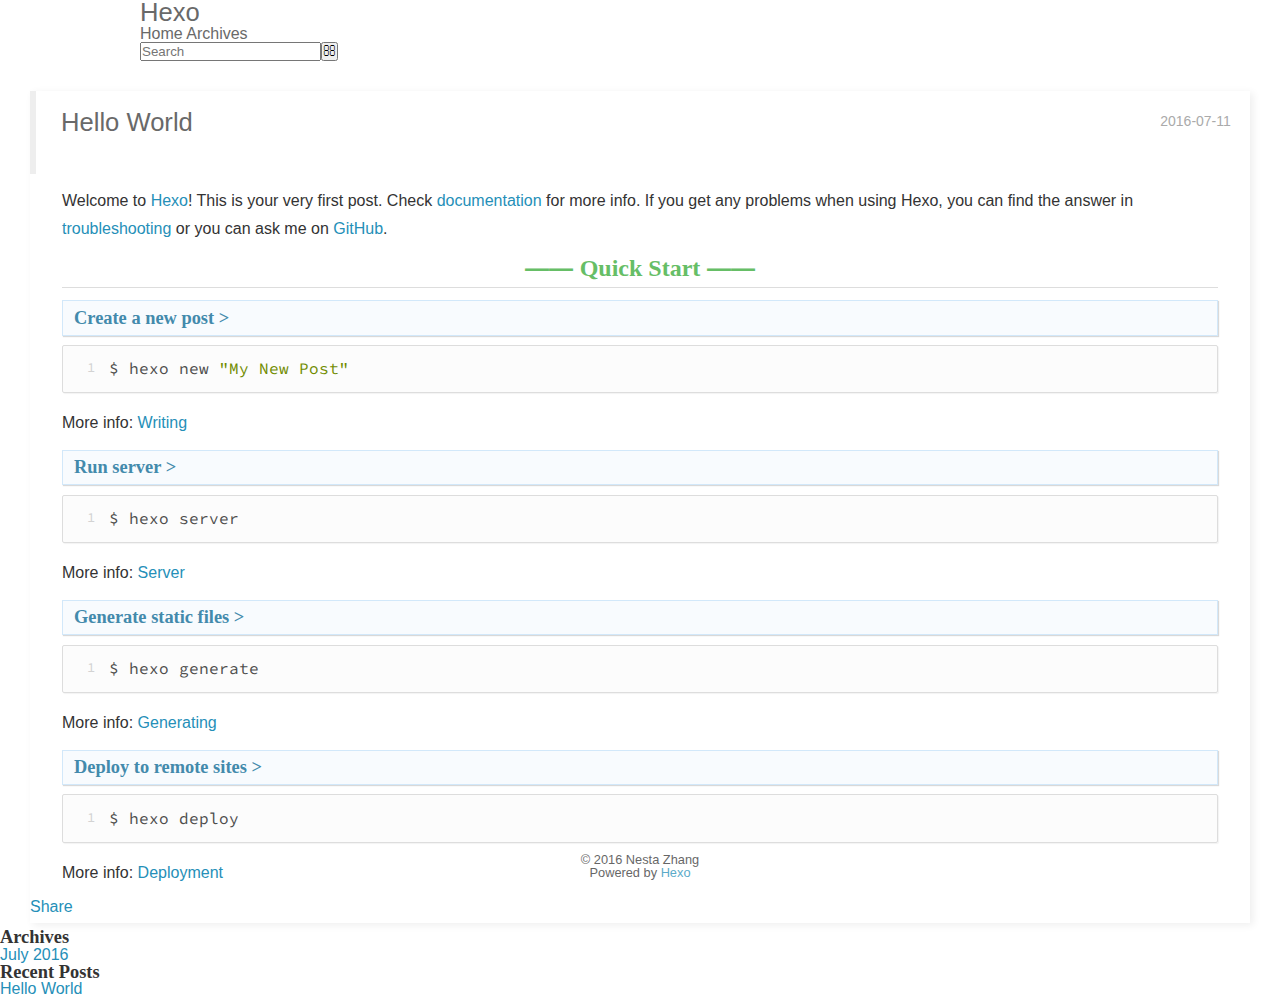
<file: 2016/07/11/hello-world/index.html>
<!DOCTYPE html>
<html>
<head>
  <meta charset="utf-8">
  
  <title>Hello World | Hexo</title>
  <meta name="viewport" content="width=device-width, initial-scale=1, maximum-scale=1">
  <meta name="description" content="Welcome to Hexo! This is your very first post. Check documentation for more info. If you get any problems when using Hexo, you can find the answer in troubleshooting or you can ask me on GitHub.
Quick">
<meta property="og:type" content="article">
<meta property="og:title" content="Hello World">
<meta property="og:url" content="http://yoursite.com/2016/07/11/hello-world/index.html">
<meta property="og:site_name" content="Hexo">
<meta property="og:description" content="Welcome to Hexo! This is your very first post. Check documentation for more info. If you get any problems when using Hexo, you can find the answer in troubleshooting or you can ask me on GitHub.
Quick">
<meta property="og:updated_time" content="2016-07-11T13:58:55.000Z">
<meta name="twitter:card" content="summary">
<meta name="twitter:title" content="Hello World">
<meta name="twitter:description" content="Welcome to Hexo! This is your very first post. Check documentation for more info. If you get any problems when using Hexo, you can find the answer in troubleshooting or you can ask me on GitHub.
Quick">
  
    <link rel="alternate" href="/atom.xml" title="Hexo" type="application/atom+xml">
  
  
    <link rel="icon" href="/favicon.png">
  
  
    <link href="//fonts.googleapis.com/css?family=Source+Code+Pro" rel="stylesheet" type="text/css">
  
  <link rel="stylesheet" href="/css/style.css">
  

</head>

<body>
  <div id="container">
    <div id="wrap">
      <header id="header">
  <div id="banner"></div>
  <div id="header-outer" class="outer">
    <div id="header-title" class="inner">
      <h1 id="logo-wrap">
        <a href="/" id="logo">Hexo</a>
      </h1>
      
    </div>
    <div id="header-inner" class="inner">
      <nav id="main-nav">
        <a id="main-nav-toggle" class="nav-icon"></a>
        
          <a class="main-nav-link" href="/">Home</a>
        
          <a class="main-nav-link" href="/archives">Archives</a>
        
      </nav>
      <nav id="sub-nav">
        
          <a id="nav-rss-link" class="nav-icon" href="/atom.xml" title="RSS Feed"></a>
        
        <a id="nav-search-btn" class="nav-icon" title="Search"></a>
      </nav>
      <div id="search-form-wrap">
        <form action="//google.com/search" method="get" accept-charset="UTF-8" class="search-form"><input type="search" name="q" results="0" class="search-form-input" placeholder="Search"><button type="submit" class="search-form-submit">&#xF002;</button><input type="hidden" name="sitesearch" value="http://yoursite.com"></form>
      </div>
    </div>
  </div>
</header>
      <div class="outer">
        <section id="main"><article id="post-hello-world" class="article article-type-post" itemscope itemprop="blogPost">
  <div class="article-meta">
    <a href="/2016/07/11/hello-world/" class="article-date">
  <time datetime="2016-07-11T14:00:26.885Z" itemprop="datePublished">2016-07-11</time>
</a>
    
  </div>
  <div class="article-inner">
    
    
      <header class="article-header">
        
  
    <h1 class="article-title" itemprop="name">
      Hello World
    </h1>
  

      </header>
    
    <div class="article-entry" itemprop="articleBody">
      
        <p>Welcome to <a href="https://hexo.io/" target="_blank" rel="external">Hexo</a>! This is your very first post. Check <a href="https://hexo.io/docs/" target="_blank" rel="external">documentation</a> for more info. If you get any problems when using Hexo, you can find the answer in <a href="https://hexo.io/docs/troubleshooting.html" target="_blank" rel="external">troubleshooting</a> or you can ask me on <a href="https://github.com/hexojs/hexo/issues" target="_blank" rel="external">GitHub</a>.</p>
<h2 id="Quick-Start"><a href="#Quick-Start" class="headerlink" title="Quick Start"></a>Quick Start</h2><h3 id="Create-a-new-post"><a href="#Create-a-new-post" class="headerlink" title="Create a new post"></a>Create a new post</h3><figure class="highlight bash"><table><tr><td class="gutter"><pre><div class="line">1</div></pre></td><td class="code"><pre><div class="line">$ hexo new <span class="string">"My New Post"</span></div></pre></td></tr></table></figure>
<p>More info: <a href="https://hexo.io/docs/writing.html" target="_blank" rel="external">Writing</a></p>
<h3 id="Run-server"><a href="#Run-server" class="headerlink" title="Run server"></a>Run server</h3><figure class="highlight bash"><table><tr><td class="gutter"><pre><div class="line">1</div></pre></td><td class="code"><pre><div class="line">$ hexo server</div></pre></td></tr></table></figure>
<p>More info: <a href="https://hexo.io/docs/server.html" target="_blank" rel="external">Server</a></p>
<h3 id="Generate-static-files"><a href="#Generate-static-files" class="headerlink" title="Generate static files"></a>Generate static files</h3><figure class="highlight bash"><table><tr><td class="gutter"><pre><div class="line">1</div></pre></td><td class="code"><pre><div class="line">$ hexo generate</div></pre></td></tr></table></figure>
<p>More info: <a href="https://hexo.io/docs/generating.html" target="_blank" rel="external">Generating</a></p>
<h3 id="Deploy-to-remote-sites"><a href="#Deploy-to-remote-sites" class="headerlink" title="Deploy to remote sites"></a>Deploy to remote sites</h3><figure class="highlight bash"><table><tr><td class="gutter"><pre><div class="line">1</div></pre></td><td class="code"><pre><div class="line">$ hexo deploy</div></pre></td></tr></table></figure>
<p>More info: <a href="https://hexo.io/docs/deployment.html" target="_blank" rel="external">Deployment</a></p>

      
    </div>
    <footer class="article-footer">
      <a data-url="http://yoursite.com/2016/07/11/hello-world/" data-id="ciqi3jcau00001nu0xmm24amf" class="article-share-link">Share</a>
      
      
    </footer>
  </div>
  
    
  
</article>

</section>
        
          <aside id="sidebar">
  
    

  
    

  
    
  
    
  <div class="widget-wrap">
    <h3 class="widget-title">Archives</h3>
    <div class="widget">
      <ul class="archive-list"><li class="archive-list-item"><a class="archive-list-link" href="/archives/2016/07/">July 2016</a></li></ul>
    </div>
  </div>


  
    
  <div class="widget-wrap">
    <h3 class="widget-title">Recent Posts</h3>
    <div class="widget">
      <ul>
        
          <li>
            <a href="/2016/07/11/hello-world/">Hello World</a>
          </li>
        
      </ul>
    </div>
  </div>

  
</aside>
        
      </div>
      <footer id="footer">
  
  <div class="outer">
    <div id="footer-info" class="inner">
      &copy; 2016 Nesta Zhang<br>
      Powered by <a href="http://hexo.io/" target="_blank">Hexo</a>
    </div>
  </div>
</footer>
    </div>
    <nav id="mobile-nav">
  
    <a href="/" class="mobile-nav-link">Home</a>
  
    <a href="/archives" class="mobile-nav-link">Archives</a>
  
</nav>
    

<script src="//ajax.googleapis.com/ajax/libs/jquery/2.0.3/jquery.min.js"></script>


  <link rel="stylesheet" href="/fancybox/jquery.fancybox.css">
  <script src="/fancybox/jquery.fancybox.pack.js"></script>


<script src="/js/script.js"></script>

  </div>
</body>
</html>
</file>
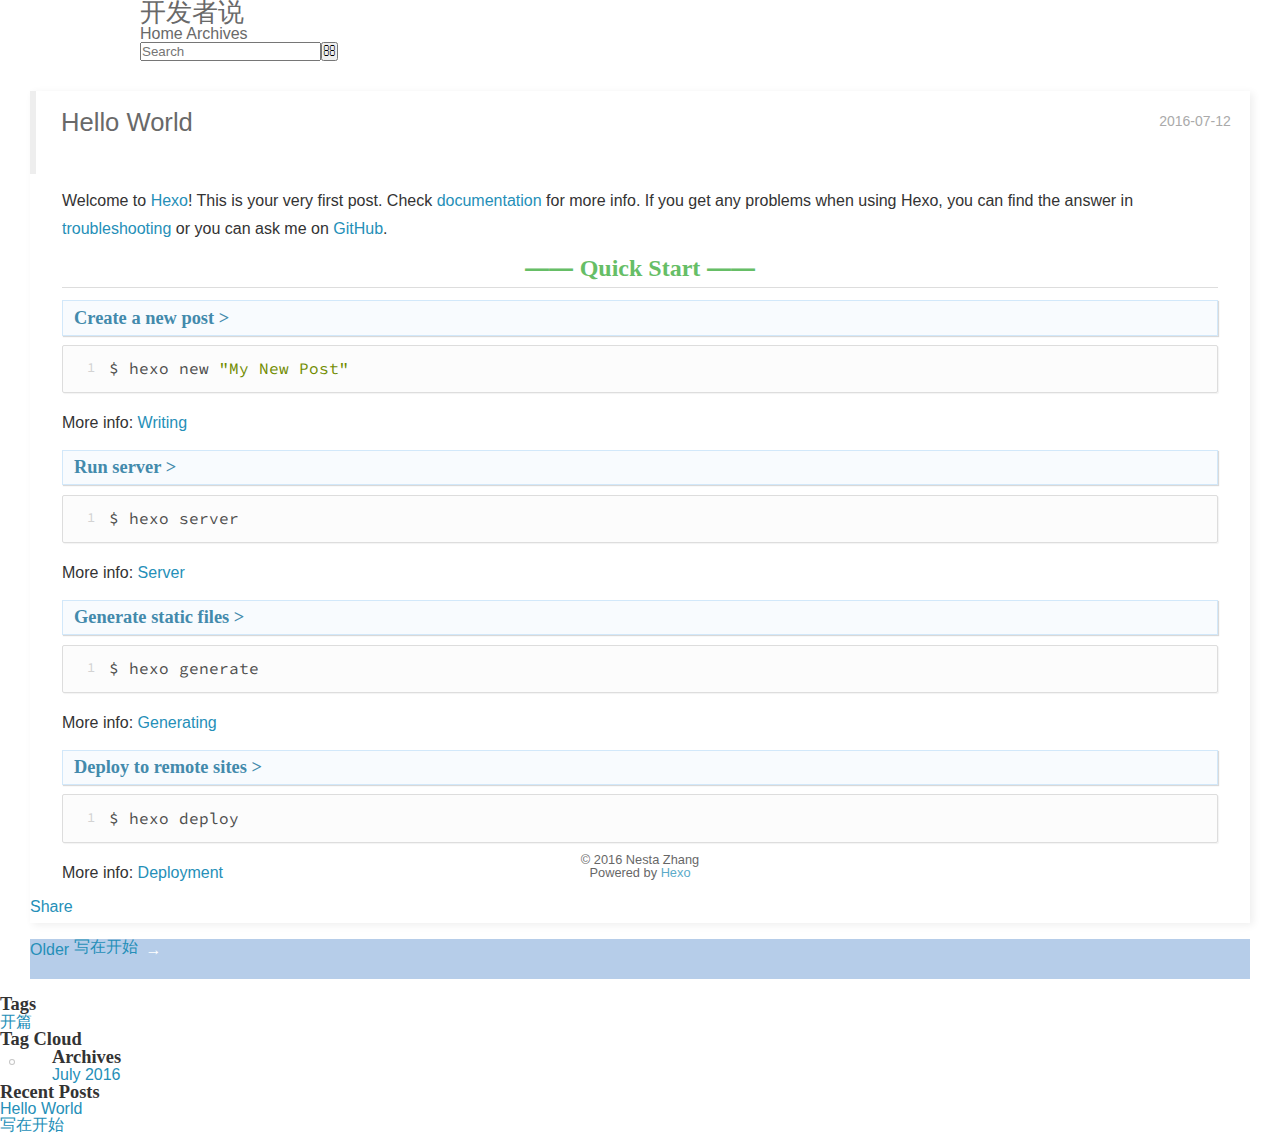
<file: 2016/07/12/hello-world/index.html>
<!DOCTYPE html>
<html>
<head>
  <meta charset="utf-8">
  
  <title>Hello World | 开发者说</title>
  <meta name="viewport" content="width=device-width, initial-scale=1, maximum-scale=1">
  <meta name="description" content="Welcome to Hexo! This is your very first post. Check documentation for more info. If you get any problems when using Hexo, you can find the answer in troubleshooting or you can ask me on GitHub.
Quick">
<meta property="og:type" content="article">
<meta property="og:title" content="Hello World">
<meta property="og:url" content="http://blog.devshuo.com/2016/07/12/hello-world/index.html">
<meta property="og:site_name" content="开发者说">
<meta property="og:description" content="Welcome to Hexo! This is your very first post. Check documentation for more info. If you get any problems when using Hexo, you can find the answer in troubleshooting or you can ask me on GitHub.
Quick">
<meta property="og:updated_time" content="2016-07-11T13:58:55.000Z">
<meta name="twitter:card" content="summary">
<meta name="twitter:title" content="Hello World">
<meta name="twitter:description" content="Welcome to Hexo! This is your very first post. Check documentation for more info. If you get any problems when using Hexo, you can find the answer in troubleshooting or you can ask me on GitHub.
Quick">
  
    <link rel="alternate" href="/atom.xml" title="开发者说" type="application/atom+xml">
  
  
    <link rel="icon" href="/favicon.png">
  
  
    <link href="//fonts.googleapis.com/css?family=Source+Code+Pro" rel="stylesheet" type="text/css">
  
  <link rel="stylesheet" href="/css/style.css">
  

</head>

<body>
  <div id="container">
    <div id="wrap">
      <header id="header">
  <div id="banner"></div>
  <div id="header-outer" class="outer">
    <div id="header-title" class="inner">
      <h1 id="logo-wrap">
        <a href="/" id="logo">开发者说</a>
      </h1>
      
    </div>
    <div id="header-inner" class="inner">
      <nav id="main-nav">
        <a id="main-nav-toggle" class="nav-icon"></a>
        
          <a class="main-nav-link" href="/">Home</a>
        
          <a class="main-nav-link" href="/archives">Archives</a>
        
      </nav>
      <nav id="sub-nav">
        
          <a id="nav-rss-link" class="nav-icon" href="/atom.xml" title="RSS Feed"></a>
        
        <a id="nav-search-btn" class="nav-icon" title="Search"></a>
      </nav>
      <div id="search-form-wrap">
        <form action="//google.com/search" method="get" accept-charset="UTF-8" class="search-form"><input type="search" name="q" results="0" class="search-form-input" placeholder="Search"><button type="submit" class="search-form-submit">&#xF002;</button><input type="hidden" name="sitesearch" value="http://blog.devshuo.com"></form>
      </div>
    </div>
  </div>
</header>
      <div class="outer">
        <section id="main"><article id="post-hello-world" class="article article-type-post" itemscope itemprop="blogPost">
  <div class="article-meta">
    <a href="/2016/07/12/hello-world/" class="article-date">
  <time datetime="2016-07-12T02:13:21.140Z" itemprop="datePublished">2016-07-12</time>
</a>
    
  </div>
  <div class="article-inner">
    
    
      <header class="article-header">
        
  
    <h1 class="article-title" itemprop="name">
      Hello World
    </h1>
  

      </header>
    
    <div class="article-entry" itemprop="articleBody">
      
        <p>Welcome to <a href="https://hexo.io/" target="_blank" rel="external">Hexo</a>! This is your very first post. Check <a href="https://hexo.io/docs/" target="_blank" rel="external">documentation</a> for more info. If you get any problems when using Hexo, you can find the answer in <a href="https://hexo.io/docs/troubleshooting.html" target="_blank" rel="external">troubleshooting</a> or you can ask me on <a href="https://github.com/hexojs/hexo/issues" target="_blank" rel="external">GitHub</a>.</p>
<h2 id="Quick-Start"><a href="#Quick-Start" class="headerlink" title="Quick Start"></a>Quick Start</h2><h3 id="Create-a-new-post"><a href="#Create-a-new-post" class="headerlink" title="Create a new post"></a>Create a new post</h3><figure class="highlight bash"><table><tr><td class="gutter"><pre><div class="line">1</div></pre></td><td class="code"><pre><div class="line">$ hexo new <span class="string">"My New Post"</span></div></pre></td></tr></table></figure>
<p>More info: <a href="https://hexo.io/docs/writing.html" target="_blank" rel="external">Writing</a></p>
<h3 id="Run-server"><a href="#Run-server" class="headerlink" title="Run server"></a>Run server</h3><figure class="highlight bash"><table><tr><td class="gutter"><pre><div class="line">1</div></pre></td><td class="code"><pre><div class="line">$ hexo server</div></pre></td></tr></table></figure>
<p>More info: <a href="https://hexo.io/docs/server.html" target="_blank" rel="external">Server</a></p>
<h3 id="Generate-static-files"><a href="#Generate-static-files" class="headerlink" title="Generate static files"></a>Generate static files</h3><figure class="highlight bash"><table><tr><td class="gutter"><pre><div class="line">1</div></pre></td><td class="code"><pre><div class="line">$ hexo generate</div></pre></td></tr></table></figure>
<p>More info: <a href="https://hexo.io/docs/generating.html" target="_blank" rel="external">Generating</a></p>
<h3 id="Deploy-to-remote-sites"><a href="#Deploy-to-remote-sites" class="headerlink" title="Deploy to remote sites"></a>Deploy to remote sites</h3><figure class="highlight bash"><table><tr><td class="gutter"><pre><div class="line">1</div></pre></td><td class="code"><pre><div class="line">$ hexo deploy</div></pre></td></tr></table></figure>
<p>More info: <a href="https://hexo.io/docs/deployment.html" target="_blank" rel="external">Deployment</a></p>

      
    </div>
    <footer class="article-footer">
      <a data-url="http://blog.devshuo.com/2016/07/12/hello-world/" data-id="ciqitpv1x00004eu03rtb4r7h" class="article-share-link">Share</a>
      
      
    </footer>
  </div>
  
    
<nav id="article-nav">
  
  
    <a href="/2016/07/12/写在开始/" id="article-nav-older" class="article-nav-link-wrap">
      <strong class="article-nav-caption">Older</strong>
      <div class="article-nav-title">写在开始</div>
    </a>
  
</nav>

  
</article>

</section>
        
          <aside id="sidebar">
  
    

  
    
  <div class="widget-wrap">
    <h3 class="widget-title">Tags</h3>
    <div class="widget">
      <ul class="tag-list"><li class="tag-list-item"><a class="tag-list-link" href="/tags/开篇/">开篇</a></li></ul>
    </div>
  </div>


  
    
  <div class="widget-wrap">
    <h3 class="widget-title">Tag Cloud</h3>
    <div class="widget tagcloud">
      <a href="/tags/开篇/" style="font-size: 10px;">开篇</a>
    </div>
  </div>

  
    
  <div class="widget-wrap">
    <h3 class="widget-title">Archives</h3>
    <div class="widget">
      <ul class="archive-list"><li class="archive-list-item"><a class="archive-list-link" href="/archives/2016/07/">July 2016</a></li></ul>
    </div>
  </div>


  
    
  <div class="widget-wrap">
    <h3 class="widget-title">Recent Posts</h3>
    <div class="widget">
      <ul>
        
          <li>
            <a href="/2016/07/12/hello-world/">Hello World</a>
          </li>
        
          <li>
            <a href="/2016/07/12/写在开始/">写在开始</a>
          </li>
        
      </ul>
    </div>
  </div>

  
</aside>
        
      </div>
      <footer id="footer">
  
  <div class="outer">
    <div id="footer-info" class="inner">
      &copy; 2016 Nesta Zhang<br>
      Powered by <a href="http://hexo.io/" target="_blank">Hexo</a>
    </div>
  </div>
</footer>
    </div>
    <nav id="mobile-nav">
  
    <a href="/" class="mobile-nav-link">Home</a>
  
    <a href="/archives" class="mobile-nav-link">Archives</a>
  
</nav>
    

<script src="//ajax.googleapis.com/ajax/libs/jquery/2.0.3/jquery.min.js"></script>


  <link rel="stylesheet" href="/fancybox/jquery.fancybox.css">
  <script src="/fancybox/jquery.fancybox.pack.js"></script>


<script src="/js/script.js"></script>

  </div>
</body>
</html>
</file>
<file: css/style.css>
body {
  width: 100%;
}
body:before,
body:after {
  content: "";
  display: table;
}
body:after {
  clear: both;
}
html,
body,
div,
span,
applet,
object,
iframe,
h1,
h2,
h3,
h4,
h5,
h6,
p,
blockquote,
pre,
a,
abbr,
acronym,
address,
big,
cite,
code,
del,
dfn,
em,
img,
ins,
kbd,
q,
s,
samp,
small,
strike,
strong,
sub,
sup,
tt,
var,
dl,
dt,
dd,
ol,
ul,
li,
fieldset,
form,
label,
legend,
table,
caption,
tbody,
tfoot,
thead,
tr,
th,
td {
  margin: 0;
  padding: 0;
  border: 0;
  outline: 0;
  font-weight: inherit;
  font-style: inherit;
  font-family: inherit;
  font-size: 100%;
  vertical-align: baseline;
}
body {
  line-height: 1;
  color: #000;
  background: #fff;
}
ol,
ul {
  list-style: none;
}
table {
  border-collapse: separate;
  border-spacing: 0;
  vertical-align: middle;
}
caption,
th,
td {
  text-align: left;
  font-weight: normal;
  vertical-align: middle;
}
a img {
  border: none;
}
ol {
  list-style: decimal;
  padding-left: 20px;
}
ul {
  list-style: none;
}
input,
button {
  margin: 0;
  padding: 0;
}
input::-moz-focus-inner,
button::-moz-focus-inner {
  border: 0;
  padding: 0;
}
html {
  font-size: 16px;
}
body {
  font-family: "Lucida Grande", Verdana, "Helvetica Neue", Arial, "Microsoft YaHei", "PingFang SC", "Hiragino Sans GB", "WenQuanYi Micro Hei", sans-serif;
  background: #fff;
  text-rendering: optimizeLegibility;
  -moz-osx-font-smoothing: grayscale;
  -moz-font-feature-settings: "liga" on;
  color: #333;
  -webkit-overflow-scrolling: touch;
}
::selection {
  background: rgba(147,181,224,0.6);
  color: #fff;
}
h2,
h3,
h4,
h5,
h6 {
  font-family: Times, Georgia, serif;
  font-weight: bold;
}
h1,
h2,
h3 {
  display: block;
}
h1 {
  font-size: 1.6rem;
  font-family: "Segoe UI", "Lucida Grande", Verdana, "Helvetica Neue", Arial, "Microsoft YaHei", "PingFang SC", "Hiragino Sans GB", "WenQuanYi Micro Hei", sans-serif;
}
h2 {
  font-size: 1.4rem;
}
h3 {
  font-size: 1.15rem;
}
h4,
h5,
h6 {
  font-size: 1rem;
}
a {
  text-decoration: none;
  outline-width: 0;
  color: #258fb8;
  outline: none;
}
.alignleft {
  float: left;
}
.alignright {
  float: right;
}
.clearfix {
  *zoom: 1;
}
.clearfix:after {
  content: "";
  display: table;
  clear: both;
}
.inner {
  width: 1000px;
  margin: 0 auto;
}
.hide {
  display: none;
}
@media screen and (max-width: 1040px) {
  .inner {
    width: 100%;
  }
}
#container {
  min-height: 100%;
}
#container #mobile-nav {
  display: none;
}
#container #mobile-nav .overlay {
  height: 110px;
  position: absolute;
  width: 100%;
  background: #4d4d4d;
}
#container #mobile-nav .overlay.fixed {
  position: fixed;
  height: 42px;
  z-index: 99;
}
#container #mobile-nav #header {
  padding: 10px 0 0 0;
}
#container #mobile-nav #header .profilepic {
  display: block;
  position: relative;
  z-index: 100;
}
#container #mobile-nav #header .header-menu {
  height: auto;
  margin: 10px;
}
#container #mobile-nav #header .header-menu ul {
  text-align: center;
  cursor: default;
}
#container #mobile-nav #header .header-menu li {
  display: inline-block;
  margin: 3px;
}
#container .left-col {
  background: rgba(255,255,255,0.85);
  width: 300px;
  position: fixed;
  opacity: 1;
  -webkit-transition: all 0.2s ease-in;
  -moz-transition: all 0.2s ease-in;
  -ms-transition: all 0.2s ease-in;
  transition: all 0.2s ease-in;
  height: 100%;
  overflow-y: auto;
}
#container .left-col .overlay {
  width: 100%;
  height: 180px;
  background-color: #000;
  position: absolute;
  opacity: 0.7;
}
#container .left-col .intrude-less {
  width: 76%;
  text-align: center;
  margin: 112px auto 0;
}
#container .left-col li:hover {
  background: none;
  font-weight: bold;
}
#container .mid-col {
  position: absolute;
  right: 0;
  min-height: 100%;
  background: rgba(255,255,255,0.8);
  left: 300px;
  width: auto;
}
@media screen and (max-width: 800px) {
  #container .left-col {
    display: none;
  }
  #container .mid-col {
    left: 0;
  }
  #container #header .header-nav {
    position: relative;
  }
  #container #header .header-menu {
    line-height: 1.3;
    min-height: 3rem;
  }
  #container .header-author.fixed {
    position: fixed;
    top: -8px;
    width: 100%;
    color: #ddd;
  }
  #container .header-author.fixed a {
    color: #fff;
  }
  #container .overlay .slider-trigger {
    position: absolute;
    z-index: 101;
    bottom: 0;
    left: 0;
    width: 42px;
    height: 42px;
  }
  #container .overlay .slider-trigger:hover {
    background: #444;
  }
  #container .overlay .slider-trigger:before {
    color: #ddd;
    content: "\f00b";
    font: 16px FontAwesome;
    width: 16px;
    height: 16px;
    margin-left: 9px;
    margin-top: 14px;
    display: block;
  }
  #container .article-header {
    border-left: none;
    padding: 0;
    border-bottom: 1px dotted #ddd;
  }
  #container .article-header h1 {
    margin-bottom: 2px;
  }
  #container #header .header-subtitle {
    padding: 0 3em;
    font-size: 1em;
  }
  #container .article-info-index.article-info {
    padding-top: 10px;
    margin: 0;
    border-top: 1px solid #ddd;
  }
  #container .article-info-post.article-info {
    margin: 0;
    padding-top: 10px;
    border: none;
  }
  #container #viewer-box .viewer-box-l {
    font-size: 14px;
  }
  #container .article {
    margin: 0.625rem 10px;
  }
  #container .article .article-entry {
    padding-left: 0;
    padding-right: 0;
  }
  #container .article .article-entry .highlight {
    padding: 0.35em 0.6em;
  }
  #container .article .article-title {
    display: block;
    margin: 0;
    font-size: 1.5rem;
    font-weight: bold;
  }
  #container .article .article-meta {
    display: none;
  }
  #container .article-inner {
    padding: 12px;
  }
  #container .archive-article-inner .article-meta {
    top: 0;
    margin-top: 0.5em;
  }
  #container .archives .archive-article {
    padding: 0;
  }
  #container .archives .archive-article-date {
    margin-right: 0;
  }
  #container .archives .article-info {
    display: none;
  }
  #container .archive-article-inner .article-meta .archive-article-date,
  #container .share {
    padding: 3px 10px;
  }
  #container .duoshuo {
    padding: 0 13px;
  }
  #container #disqus_thread {
    padding: 0 13px;
  }
  #container #mobile-nav {
    display: block;
  }
  #container #page-nav .extend {
    opacity: 1;
  }
  #container #page-nav {
    margin-top: 1em;
  }
  #container #page-nav .page-number {
    margin-bottom: 1.5em;
  }
  #container .instagram .open-ins {
    left: 2px;
    top: -30px;
    color: #aaa;
  }
  #container .info-on-right {
    float: initial;
  }
  #container .archives-wrap {
    margin: 10px 10px 0px;
    padding: 10px;
    padding-right: 0;
  }
  #container .archives-wrap .archive-year-wrap {
    position: relative;
    padding: 0 0 0 0;
  }
  #container .archives-wrap .archive-year-wrap a {
    padding: 0 0 0 0;
  }
  #container .archives-wrap h1 {
    font-size: 1.2em;
    margin-bottom: 0.3em;
  }
  #container .archives .archive-article {
    padding: 10px 0;
    margin-left: 0;
  }
  #container #footer .footer-left {
    float: initial;
    margin-bottom: 0.5em;
  }
  #container #footer .footer-right {
    float: initial;
    margin-bottom: 1em;
  }
  #container #footer .visit {
    margin: 0;
  }
  #container .article-category::before {
    display: none;
  }
  #container .article-tag::before {
    display: none;
  }
  #container .article-meta time:before {
    display: none;
  }
  #container .visit {
    margin-top: 1em;
  }
  #container #tocButton {
    z-index: 100;
    position: fixed;
    left: 0.5em;
    top: auto; /*In order to cover style in article.styl*/
    bottom: 10px;
    padding: 0.2em 0.4em;
    -webkit-border-radius: 6px;
    border-radius: 6px;
    border-style: outset;
    background: rgba(255,255,255,0.7);
    font-size: 1em;
    font-weight: bold;
    color: #808080;
  }
  #container #tocButton:hover {
    color: #88acdb;
    font-size: 1em;
  }
  #container .toc-article {
    display: none;
    z-index: 99;
    left: 0;
    top: 38%;
    bottom: 1em;
    height: auto;
    max-height: 58%;
    width: none;
    width: auto;
    min-width: 7em;
    max-width: 61.8%;
    overflow: auto;
    margin-left: 0;
    padding: 10px;
    padding-left: 0;
    -webkit-border-radius: 2.8%;
    border-radius: 2.8%;
    background: none;
    font-size: 1em;
    line-height: 1.25em;
  }
  #container .toc-article .toc-title {
    display: none;
    padding: 0.3em;
    color: #fff;
    background: #d3d3d3;
    -webkit-border-radius: 3px;
    border-radius: 3px;
  }
  #container .toc-article .toc {
    padding: 0.5em;
  }
  #container .toc-article ol {
    margin: 0;
    padding: 0.5em;
    -webkit-border-radius: 5px;
    border-radius: 5px;
    background: rgba(255,255,255,0.85);
  }
  #container .toc-article ol ol {
    padding: 0.1em 0;
    padding-left: 1.2em;
  }
  #container .toc-article a {
    color: #767676;
  }
  #container .copyright {
    width: 90%;
    padding: 0.5em 0.8em;
  }
  #container .scroll {
    right: 1.2em;
  }
  #container .scroll li {
    font-size: 1.7em;
  }
  #container .hide-labels {
    z-index: 100;
    position: fixed;
    left: 0.5em;
    top: auto;
    bottom: 10px;
    padding: 0.2em 0.4em;
    -webkit-border-radius: 6px;
    border-radius: 6px;
    border-style: outset;
    opacity: 0.9;
    background: rgba(255,255,255,0.8);
    font-weight: bold;
    color: #808080;
  }
  #container #post-nav-button {
    display: none;
  }
  #container .post-list {
    visibility: hidden;
  }
  #container .ua {
    display: none !important;
  }
  #container .copyright {
    font-size: 16px;
  }
  #container .copyright .copy-path {
    display: none;
  }
  #container .tags a {
    line-height: 45px;
  }
}
.header-author {
  text-align: center;
  margin: 13px 0;
  font-family: Times, Georgia, serif;
  font-size: 30px;
  -webkit-transition: 0.3s;
  -moz-transition: 0.3s;
  -ms-transition: 0.3s;
  transition: 0.3s;
}
#header {
  width: 100%;
}
#header a {
  color: #696969;
}
#header a:hover {
  color: #b0a0aa;
}
#header .profilepic {
  text-align: center;
  display: block;
  border: 5px solid #fff;
  -webkit-border-radius: 50%;
  border-radius: 50%;
  width: 128px;
  height: 128px;
  margin: 0 auto;
  position: relative;
  overflow: hidden;
  background: #88acdb;
  -webkit-box-orient: horizontal;
  -webkit-box-pack: center;
  -webkit-box-align: center;
  text-align: center;
}
#header .profilepic img {
  width: 100%;
  height: 100%;
  -webkit-border-radius: 50%;
  border-radius: 50%;
  -webkit-animation-duration: 0.4s;
  -moz-animation-duration: 0.4s;
  -ms-animation-duration: 0.4s;
  animation-duration: 0.4s;
  -webkit-animation-delay: 0.3s;
  -moz-animation-delay: 0.3s;
  -ms-animation-delay: 0.3s;
  animation-delay: 0.3s;
  -webkit-animation-duration: 0.4s;
  -webkit-animation-delay: 0.3s;
}
#header .profilepic:hover {
  background: #fff;
  border: 5px solid #88acdb;
  -webkit-box-shadow: 0 0 1.5em #88acdb;
  box-shadow: 0 0 1.5em #88acdb;
  -webkit-animation: profilepic 0.15s linear infinite alternate;
  -moz-animation: profilepic 0.15s linear infinite alternate;
  -ms-animation: profilepic 0.15s linear infinite alternate;
  animation: profilepic 0.15s linear infinite alternate;
  -webkit-animation: profilepic 0.15s linear infinite alternate;
}
@-moz-keyframes profilepic {
  0% {
    right: 4px;
    top: 1x;
  }
  100% {
    right: 0px;
    top: -1px;
  }
}
@-webkit-keyframes profilepic {
  0% {
    right: 4px;
    top: 1x;
  }
  100% {
    right: 0px;
    top: -1px;
  }
}
@-o-keyframes profilepic {
  0% {
    right: 4px;
    top: 1x;
  }
  100% {
    right: 0px;
    top: -1px;
  }
}
@keyframes profilepic {
  0% {
    right: 4px;
    top: 1x;
  }
  100% {
    right: 0px;
    top: -1px;
  }
}
#header .header-subtitle {
  text-align: center;
  color: #999;
  font-size: 0.875rem;
  line-height: 1.75;
  overflow: hidden;
  text-overflow: ellipsis;
  display: -webkit-box;
  -webkit-line-clamp: 2;
  -webkit-box-orient: vertical;
}
#header .header-menu {
  font-weight: 550;
  line-height: 1.75rem;
  font-family: inherit;
  cursor: pointer;
  text-transform: uppercase;
  float: none;
  min-height: 5.25rem;
  max-height: 8.75rem;
  overflow: auto;
  text-align: center;
  display: -webkit-box;
  -webkit-box-orient: horizontal;
  -webkit-box-pack: center;
  -webkit-box-align: center;
}
#header .header-menu li {
  cursor: default;
}
#header .header-menu li a {
  font-size: 0.875rem;
  min-width: 300px;
}
#header .switch-area {
  position: relative;
  width: 100%;
  overflow: hidden;
  min-height: 260px;
  font-size: 0.875rem;
}
#header .switch-area .switch-wrap {
  -webkit-transition: -webkit-transform 0.3s ease-in;
  -moz-transition: -moz-transform 0.3s ease-in;
  -ms-transition: -ms-transform 0.3s ease-in;
  transition: transform 0.3s ease-in;
  position: relative;
}
#header .turn-left {
  -webkit-transform: translate(-100%, 0);
  -moz-transform: translate(-100%, 0);
  -ms-transform: translate(-100%, 0);
  transform: translate(-100%, 0);
}
#header .header-nav {
  width: 100%;
  position: absolute;
  -webkit-transition: -webkit-transform 0.3s ease-in;
  -moz-transition: -moz-transform 0.3s ease-in;
  -ms-transition: -ms-transform 0.3s ease-in;
  transition: transform 0.3s ease-in;
}
#header .switch-part {
  width: 100%;
  position: absolute;
}
#header .switch-part1 {
  left: 0;
}
#header .switch-part2 {
  left: 100%;
  overflow-y: auto;
  max-height: 260px;
  font-size: 0.75rem;
}
#header .switch-part3 {
  left: 200%;
  line-height: 1.6;
  overflow-y: auto;
  max-height: 260px;
}
#header .switch-part3 .switch-friends-link {
  display: inline-block;
  margin-right: 9px;
  -webkit-border-radius: 3px;
  border-radius: 3px;
  padding: 5px;
}
#header .switch-part3 .switch-friends-link:hover {
  background: #88acdb;
  color: #fff;
}
#header .switch-part4 {
  left: 300%;
  text-align: left;
  line-height: 30px;
}
#header .header-nav .social {
  margin-top: 10px;
  text-align: center;
  font-family: Arial;
}
#header .header-nav .social a {
  width: 37px;
  height: 37px;
  -webkit-border-radius: 50%;
  border-radius: 50%;
  margin: 0 2px 6px;
  vertical-align: middle;
  font-size: 24.42px;
  line-height: 37px;
  text-align: center;
  color: #fff;
  background: #6f7170;
  opacity: 0.75;
  -webkit-box-shadow: 1px 2px 2px rgba(0,0,0,0.1), 1px 1px 3px rgba(0,0,0,0.3);
  box-shadow: 1px 2px 2px rgba(0,0,0,0.1), 1px 1px 3px rgba(0,0,0,0.3);
}
#header .header-nav .social a:hover {
  opacity: 1;
  -webkit-transform: scale(1.1);
  -moz-transform: scale(1.1);
  -ms-transform: scale(1.1);
  transform: scale(1.1);
}
#header .header-nav .social .新浪微博 {
  background: url("/img/新浪微博.png") center no-repeat #ecc260;
  -webkit-background-size: 80%;
  -moz-background-size: 80%;
  background-size: 80%;
}
#header .header-nav .social .知乎 {
  background: url("/img/知乎.png") center no-repeat #0078d8;
  -webkit-background-size: 90%;
  -moz-background-size: 90%;
  background-size: 90%;
}
#header .header-nav .social .豆瓣 {
  background: url("/img/豆瓣.png") center no-repeat #06c611;
  -webkit-background-size: 88%;
  -moz-background-size: 88%;
  background-size: 88%;
}
#header .header-nav .social .V2EX {
  background: url("/img/V2EX.png") center no-repeat #e4cdb4;
  -webkit-background-size: 78%;
  -moz-background-size: 78%;
  background-size: 78%;
}
#header .header-nav .social .TiddlyWiki {
  background: url("/img/TiddlyWiki.png") center no-repeat #6283dd;
  -webkit-background-size: 82%;
  -moz-background-size: 82%;
  background-size: 82%;
}
#header .header-nav .social .简书 {
  background: url("/img/简书.png") center no-repeat #e99888;
  -webkit-background-size: 82%;
  -moz-background-size: 82%;
  background-size: 82%;
}
#header .header-nav .social .SegmentFault {
  background: url("/img/SegmentFault.png") center no-repeat #018f56;
  -webkit-background-size: 80%;
  -moz-background-size: 80%;
  background-size: 80%;
}
#header .header-nav .social .网易云音乐 {
  background: url("/img/网易云音乐.png") center no-repeat #e51e02;
  -webkit-background-size: 80%;
  -moz-background-size: 80%;
  background-size: 80%;
}
#header .header-nav .social .虾米音乐 {
  background: url("/img/虾米音乐.png") center no-repeat #ff6a00;
  -webkit-background-size: 82%;
  -moz-background-size: 82%;
  background-size: 82%;
}
#header .header-nav .social .CSDN {
  background: url("/img/CSDN.png") center no-repeat #f00;
  -webkit-background-size: 82%;
  -moz-background-size: 82%;
  background-size: 82%;
}
#header .header-nav .social .博客园 {
  background: url("/img/博客园.png") center no-repeat #217ed4;
  -webkit-background-size: 95%;
  -moz-background-size: 95%;
  background-size: 95%;
}
#header .header-nav .social .Plunker {
  background: url("/img/Plunker.png") center no-repeat #000;
  -webkit-background-size: 90%;
  -moz-background-size: 90%;
  background-size: 90%;
}
#header .header-nav .social .LOFTER {
  background: url("/img/LOFTER.png") center no-repeat #316061;
  -webkit-background-size: 75%;
  -moz-background-size: 75%;
  background-size: 75%;
}
#header .header-nav .social .Coding {
  background: url("/img/Coding.png") center no-repeat #fff;
  -webkit-background-size: 88%;
  -moz-background-size: 88%;
  background-size: 88%;
}
#header .header-nav .social .bilibili {
  background: url("/img/bilibili.png") center no-repeat #f589a0;
  -webkit-background-size: 100%;
  -moz-background-size: 100%;
  background-size: 100%;
}
#header .header-nav .social .AcFun {
  background: url("/img/AcFun.png") center no-repeat #fbc054;
  -webkit-background-size: 90%;
  -moz-background-size: 90%;
  background-size: 90%;
}
#header .header-nav .social .niconico {
  background: url("/img/niconico.png") center no-repeat #fff;
  -webkit-background-size: 70%;
  -moz-background-size: 70%;
  background-size: 70%;
}
#header .header-nav .social .Quora {
  background: url("/img/Quora.png") center no-repeat #b92b27;
  -webkit-background-size: 103%;
  -moz-background-size: 103%;
  background-size: 103%;
}
#header .header-nav .social .GitHub {
  background: url("//cdn.bootcss.com/logos/0.2.0/github-octocat.svg") no-repeat #fff;
  -webkit-background-size: 90%;
  -moz-background-size: 90%;
  background-size: 90%;
  background-position: 50% 100%;
}
#header .header-nav .social .CodePen {
  background: url("//cdn.bootcss.com/logos/0.2.0/codepen-icon.svg") no-repeat #000;
  -webkit-background-size: 70%;
  -moz-background-size: 70%;
  background-size: 70%;
  background-position: 50% 50%;
}
#header .header-nav .social .RSS {
  background: #ef7522;
}
#header .header-nav .social .RSS::before {
  content: '\f09e';
}
#header .header-nav .social .Google {
  background: #c83d20;
}
#header .header-nav .social .Google::before {
  content: '\f1a0';
}
#header .header-nav .social .Twitter {
  background: #55cff8;
}
#header .header-nav .social .Twitter::before {
  content: '\f099';
}
#header .header-nav .social .LinkedIn {
  background: #005a87;
}
#header .header-nav .social .LinkedIn::before {
  content: '\f0e1';
}
#header .header-nav .social .Email {
  background: #6fc0e4;
}
#header .header-nav .social .Email::before {
  content: '\f003';
}
#header .header-nav .social .Facebook {
  background: #3b5998;
}
#header .header-nav .social .Facebook::before {
  content: '\f09a';
}
#header .header-nav .social .QQ {
  background: #1cbcef;
}
#header .header-nav .social .QQ::before {
  content: '\f1d6';
}
#header .header-nav .social .微信 {
  background: #8cdc49;
}
#header .header-nav .social .微信::before {
  content: '\f1d7';
}
#header .header-nav .social .PayPal {
  background: #03a4e4;
}
#header .header-nav .social .PayPal::before {
  content: '\f1ed';
}
#header .header-nav .social .StackOverflow {
  background: #f48024;
}
#header .header-nav .social .StackOverflow::before {
  content: '\f16c';
}
#header .header-nav .social .Instagram {
  background: #bab0a6;
}
#header .header-nav .social .Instagram::before {
  content: '\f16d';
}
#header .header-nav .social .Flickr {
  background: #0365c8;
}
#header .header-nav .social .Flickr::before {
  content: '\f16e';
}
#header .header-nav .social .reddit {
  background: #0278d1;
}
#header .header-nav .social .reddit::before {
  content: '\f281';
}
#header .header-nav .social .Medium {
  background: #00ab6b;
}
#header .header-nav .social .Medium::before {
  content: '\f23a';
}
#header .header-nav .social .Tumblr {
  background: #3a5976;
}
#header .header-nav .social .Tumblr::before {
  content: '\f173';
}
#header .header-nav .social ._500px {
  background: #0099e5;
}
#header .header-nav .social ._500px::before {
  content: '\f26e';
}
.duoshuo {
  padding: 0 40px;
}
#disqus_thread {
  padding: 0 40px;
}
#scroll {
  right: 0;
}
.scroll {
  z-index: 999;
  position: fixed;
  top: 61.8%;
  text-align: center;
  line-height: 42px;
}
.scroll a {
  display: block;
  width: 29px;
  height: 42px;
  font-size: 28px;
  background: rgba(215,216,215,0.4);
}
.scroll a .fa {
  color: rgba(255,255,255,0.8);
}
.scroll a:hover {
  background: rgba(147,181,224,0.3) !important;
}
.scroll a:hover .fa {
  color: #fff;
}
.scroll a:not(:last-child) {
  border-bottom: 1px solid #fff;
}
.hide-labels {
  position: fixed;
  left: 378px;
  top: 30px;
  padding: 1px;
  border: none;
  -webkit-border-radius: 5px;
  border-radius: 5px;
  cursor: pointer;
  outline: none;
  font-family: inherit;
  font-size: 0.9em;
  font-weight: bold;
  color: #666;
  background: none;
  opacity: 0.32;
  -webkit-appearance: none;
}
.hide-labels:hover {
  color: #88acdb;
  opacity: 1;
}
#post-nav-button {
  left: 300px;
  top: 61.8%;
}
#post-nav-button a {
  border-bottom-color: transparent;
  background: none;
  cursor: pointer;
}
#post-nav-button a .fa-times {
  display: none;
}
.post-list {
  display: none;
  text-align: left;
  font-size: 0.9em;
  line-height: 1.3em;
  list-style: decimal;
}
.post-list li {
  margin: 0.4em 0 0.1em 0.7em;
}
.post-list li a {
  color: #808080;
}
.post-list li a:hover {
color
  text-decoration: none;
}
.post-list li:hover a {
  color: #88acdb;
}
.pace .pace-progress {
  background: #77b6ff;
  -webkit-box-shadow: 0 0 10px rgba(119,182,255,0.7);
  box-shadow: 0 0 10px rgba(119,182,255,0.7);
}
.article-entry ul > li,
.share,
.article-category::before,
.article-tag::before,
.article-meta time:before {
  text-rendering: auto;
  -webkit-font-smoothing: antialiased;
  -moz-osx-font-smoothing: grayscale;
}
.youyan {
  padding: 20px 40px;
}
@media (max-width: 767px) {
  .youyan {
    padding: 20px 10px;
  }
}
.archives-wrap {
  position: relative;
  margin: 0 30px;
  padding-right: 1.5em;
  border-bottom: 1px solid #eee;
  background: #fff;
}
.archives-wrap:first-child {
  margin-top: 30px;
}
.archives-wrap:last-child {
  margin-bottom: 80px;
}
.archives-wrap .archive-year-wrap {
  line-height: 35px;
  width: 200px;
  position: absolute;
  padding-top: 20px;
  font-size: 1.8em;
}
.archives-wrap .archive-year-wrap a {
  color: #666;
  font-weight: bold;
  padding-left: 48px;
}
.archives {
  position: relative;
}
.archives .article-info {
  border: none;
}
.archives .archive-article {
  margin-left: 160px;
  padding: 0.5em 0;
  border-bottom: 1px solid #eee;
  border-top: 1px solid #fff;
  position: relative;
}
.archives .archive-article:first-child {
  border-top: 1em;
  padding-top: 20px;
}
.archives .archive-article:last-child {
  border-bottom: none;
}
.archives .archive-article-title {
  font-size: 1.125rem;
  color: #333;
  -webkit-transition: color 0.3s;
  -moz-transition: color 0.3s;
  -ms-transition: color 0.3s;
  transition: color 0.3s;
}
.archives .archive-article-title:hover {
  color: #657b83;
}
.archives .archive-article-title span {
  display: block;
  color: #a8a8a8;
  font-size: 12px;
  line-height: 14px;
  height: 7px;
  padding-left: 2px;
}
.archives .archive-article-title span:before {
  display: inline-block;
  content: "“";
  font-family: serif;
  font-size: 30px;
  float: left;
  margin: 4px 4px 0 -12px;
  color: #c8c8c8;
}
.archive-article-inner .archive-article-header {
  position: relative;
}
.archive-article-inner .article-meta {
  position: relative;
  float: right;
  margin-top: -0.277777777777778rem;
  padding-right: 0;
  color: #555;
  background: none;
  text-align: right;
  width: auto;
}
.archive-article-inner .article-meta .article-date time {
  color: #aaa;
}
.archive-article-inner .article-meta .archive-article-date,
.archive-article-inner .article-meta .article-tag-list {
  margin-right: 1em;
  display: -moz-inline-stack;
  display: inline-block;
  vertical-align: middle;
  zoom: 1;
  color: #666;
  font-size: 14px;
}
.archive-article-inner .article-meta .archive-article-date {
  cursor: default;
  font-size: 0.875rem;
  margin-bottom: 5px;
  margin-top: -10px;
}
.archive-article-inner .article-meta .archive-article-date time:before {
  content: "\f073";
  color: #999;
  position: relative;
  margin-right: 10px;
  font: 16px FontAwesome;
}
.archive-article-inner .article-meta .article-category:before {
  float: left;
  margin-top: 1px;
  left: 15px;
}
.archive-article-inner .article-meta .article-category .article-category-link {
  width: auto;
  max-width: 83px;
  padding-left: 10px;
}
.archive-article-inner .article-meta .article-tag-list {
  margin-top: 0px;
}
.archive-article-inner .article-meta .article-tag-list:before {
  left: 15px;
}
.archive-article-inner .article-meta .article-tag-list .article-tag-list-item {
  display: inline-block;
  width: auto;
  max-width: 83px;
  padding-left: 8px;
  font-size: 12px;
}
.archives-wrap {
  background: rgba(255,255,255,0.4);
}
.archives-wrap .archives {
  background: transparent;
}
.body-wrap {
  margin-bottom: 126px;
  overflow: hidden;
}
.article {
  margin: 30px;
  margin-bottom: 5px;
  position: relative;
  background: rgba(255,255,255,0.45);
  -webkit-transition: all 0.2s ease-in;
}
.article.show {
  visibility: visible;
  -webkit-animation: cd-bounce-1 0.6s;
  -moz-animation: cd-bounce-1 0.6s;
  -webkit-animation: cd-bounce-1 0.6s;
  -moz-animation: cd-bounce-1 0.6s;
  -ms-animation: cd-bounce-1 0.6s;
  animation: cd-bounce-1 0.6s;
}
.article.hidden {
  visibility: hidden;
}
.article img {
  max-width: 100%;
  margin: 0.5em auto;
}
@-webkit-keyframes cd-bounce-1 {
  0% {
    opacity: 0;
    -webkit-transform: scale(1);
  }
  60% {
    opacity: 1;
    -webkit-transform: scale(1.01);
  }
  100% {
    -webkit-transform: scale(1);
  }
}
@-moz-keyframes cd-bounce-1 {
  0% {
    opacity: 0;
    -moz-transform: scale(1);
  }
  60% {
    opacity: 1;
    -moz-transform: scale(1.01);
  }
  100% {
    -moz-transform: scale(1);
  }
}
.article-index {
  margin-left: 200px;
  padding: 15px 0;
  margin-right: 75px;
}
.article-index .brief {
  display: block;
  color: #a8a8a8;
  font-size: 12px;
  line-height: 14px;
  height: 7px;
  padding-left: 2px;
}
.article-index .brief:before {
  display: inline-block;
  content: "“";
  font-family: serif;
  font-size: 30px;
  float: left;
  margin: 4px 4px 0 -12px;
  color: #c8c8c8;
}
.article-title {
  color: #696969;
  margin-left: 0px;
  font-weight: 400;
  line-height: 1.3;
  margin-bottom: 20px;
  -webkit-transition: color 0.3s;
  -moz-transition: color 0.3s;
  -o-transition: color 0.3s;
  -webkit-transition: color 0.3s;
  -moz-transition: color 0.3s;
  -ms-transition: color 0.3s;
  transition: color 0.3s;
}
.article-title:hover {
  color: #b0a0aa;
}
.article-inner {
  position: relative;
  margin-bottom: 0px;
  padding-bottom: 0.5em;
  word-break: break-word;
  -webkit-box-shadow: 3px 2px 8px rgba(0,0,0,0.07);
  box-shadow: 3px 2px 8px rgba(0,0,0,0.07);
}
.article-header {
  border-left: 6px solid #eee;
  padding: 15px 8.2em 15px 25px;
}
.article-header:hover {
  border-left: 5px solid #9c9;
}
.article-info li:hover {
  background: none;
}
.article-info-index.article-info {
  padding-top: 20px;
  margin: 30px 30px 0 30px;
  border-top: 1px solid #ddd;
}
.article-info-post.article-info {
  padding: 0;
  border: none;
  margin: -30px 0 20px 30px;
}
.article-entry {
  line-height: 1.65em;
  padding: 0 2em;
  font-size: 1rem;
}
.article-entry blockquote {
  padding: 0.4em 20px;
  margin: 0.5em auto;
  border-left: 4px solid rgba(147,181,224,0.4);
  background: rgba(255,255,255,0.4);
  -webkit-box-shadow: 1px 1px 1px rgba(0,0,0,0.1);
  box-shadow: 1px 1px 1px rgba(0,0,0,0.1);
}
.article-entry blockquote p {
  margin: 0.4em auto;
}
.article-entry blockquote blockquote {
  border-left: none;
}
.article-entry blockquote footer {
  font-style: italic;
}
.article-entry blockquote footer cite::before {
  content: "—";
  padding: 0 0.3em;
}
.article-entry a:hover {
  text-decoration: underline;
  color: #9c9;
}
.article-entry p {
  margin: 0.85em auto;
  line-height: 1.7;
}
.article-entry em {
  font-style: italic;
}
.article-entry video {
  max-width: 100%;
}
.article-entry strong {
  font-weight: bold;
}
.article-entry li strong {
  color: #708090;
}
.article-entry .caption {
  display: block;
  font-size: 0.8em;
  color: #aaa;
}
.article-entry hr {
  height: 0;
  margin-top: 20px;
  margin-bottom: 20px;
  border-left: 0;
  border-right: 0;
  border-top: 1px solid #ddd;
  border-bottom: 1px solid #fff;
}
.article-entry .table-area {
  overflow: auto;
}
.article-entry table {
  width: 100%;
  max-width: 65em;
  border: 1px solid #dedede;
  margin: 15px auto;
  border-collapse: collapse;
  empty-cells: show;
}
.article-entry table tr,
.article-entry table td {
  height: 35px;
}
.article-entry table th {
  font-weight: bold;
  text-align: center;
  background: rgba(158,188,226,0.2);
  white-space: nowrap;
}
.article-entry table tbody tr:hover {
  background: #efefef;
}
.article-entry table td,
.article-entry table th {
  border: 1px solid #dedede;
  padding: 0 10px;
}
.article-entry table tr:nth-child(2n) {
  background: rgba(158,188,226,0.12);
}
.article-entry table td:nth-child(1) {
  white-space: nowrap;
}
.article-entry li {
  margin: 0.1em;
  font-size: 1rem;
}
.article-entry ul,
.article-entry ol {
  margin: 10px 0;
}
.article-entry ul li.task-list,
.article-entry ol li.task-list {
  list-style: none;
  margin-left: 0;
}
.article-entry ul li.task-list::before,
.article-entry ol li.task-list::before {
  display: none;
}
.article-entry li ul,
.article-entry li ol {
  margin-left: 30px;
}
.article-entry ul > li:before {
  content: "";
  background: #dedede;
}
.article-entry ul > li:before {
  display: inline-block;
  content: "";
  width: 0.4em;
  height: 0.4em;
  margin-right: 0.5em;
  margin-bottom: 0.11em;
  border: 1px solid #d3d3d3;
  -webkit-border-radius: 50%;
  border-radius: 50%;
  background: #d3d3d3;
}
.article-entry h1 {
  margin-top: 30px;
}
.article-entry h2 {
  margin: 0.5em auto;
  color: #66be66;
  padding-bottom: 5px;
  border-bottom: 1px solid #ddd;
  text-align: center;
  font-size: 1.5rem;
}
.article-entry h2:hover {
  color: #88acdb;
}
.article-entry h2::before,
.article-entry h2::after {
  content: " —— ";
  font-family: Arial;
}
.article-entry h3 {
  margin: 0.5em auto;
  color: #438aac;
  background: rgba(243,248,253,0.6);
  border: 1px solid #d2e8fa;
  padding: 0.2em 0.6em;
  -webkit-box-shadow: 1px 1px 1px rgba(0,0,0,0.15);
  box-shadow: 1px 1px 1px rgba(0,0,0,0.15);
}
.article-entry h3:hover a {
  text-decoration: underline;
}
.article-entry h3::after {
  content: " >";
}
.article-entry h4,
.article-entry h5,
.article-entry h6 {
  margin-top: 20px;
  color: #574c4c;
  padding-bottom: 5px;
  border-bottom: 1px solid #ddd;
}
.article-entry figure table {
  border: none;
  width: auto;
  margin: 0;
}
.article-entry figure table tbody tr:hover {
  background: none;
}
.article-meta {
  position: absolute;
  right: 0;
  top: 23px;
  width: 9rem;
  padding-right: 1.2rem;
  font-size: 0.875rem;
  text-align: right;
  z-index: 1;
}
.article-meta time {
  color: #aaa;
  float: right;
}
.article-meta time:before {
  margin-top: 0px;
  margin-right: 4px;
  content: "\f073";
  font: 1em FontAwesome;
  color: #999;
}
.article-meta a:nth-child(2) {
  clear: right;
  float: right;
  padding-top: 0.45rem;
  color: #999;
}
.article-meta a:nth-child(2):hover {
  color: #258fb8;
  font-size: 110%;
}
.article-meta a:nth-child(2) i {
  vertical-align: top;
}
.article-more-link {
  float: right;
  margin-top: 5px;
}
.article-more-link a {
  padding: 2px 4px;
  -webkit-border-radius: 2px;
  -moz-border-radius: 2px;
  -webkit-border-radius: 2px;
  border-radius: 2px;
  background: #88acdb;
  color: #fff;
  font-size: 0.9rem;
  line-height: 1em;
  white-space: nowrap;
  -webkit-transition: background 0.3s;
  -moz-transition: background 0.3s;
  -ms-transition: background 0.3s;
  transition: background 0.3s;
  opacity: 0.75;
}
.article-more-link a:hover {
  background: #9c9;
  opacity: 1;
}
.article-more-link a.hidden {
  visibility: hidden;
}
.article-more-link:hover {
  -webkit-transform: scale(1.06);
  -moz-transform: scale(1.06);
  -ms-transform: scale(1.06);
  transform: scale(1.06);
}
#article-nav {
  display: table;
  width: 100%;
  height: 2.5em;
  margin: 1em auto;
  font-size: 1rem;
  background: rgba(158,188,226,0.75);
}
#article-nav:hover {
  background: #93b5e0;
}
.article-nav-title {
  display: table-cell;
  vertical-align: middle;
}
.article-nav-title a {
  color: #fff;
}
.article-nav-title a:hover {
  font-style: italic;
}
#article-nav-older {
  padding-right: 1em;
  text-align: right;
}
#article-nav-older::after {
  padding-left: 0.5em;
  content: "→";
  color: #fff;
  font-weight: bold;
  font-family: Calibri;
}
#article-nav-newer {
  padding-left: 1em;
  text-align: left;
}
#article-nav-newer::before {
  padding-right: 0.5em;
  content: "←";
  color: #fff;
  font-weight: bold;
  font-family: Calibri;
}
#intro {
  display: inline;
  font-weight: normal;
  font-size: inherit;
  opacity: 0;
  color: #fff;
}
#intro::before,
#intro::after {
  content: none;
}
li:hover {
  background: rgba(158,188,226,0.21);
}
.article-entry > ol:last-child > li:nth-child(2n) {
  background: rgba(158,188,226,0.12);
}
.article-entry > ol:last-child li {
  word-break: break-all;
}
.article-entry > ol:last-child li:hover {
  background: #f0f0f0;
}
#tocButton {
  position: fixed;
  left: 220px;
  top: 385px;
  font-size: 0.9em;
  font-weight: bold;
  font-family: inherit;
  color: #d3d3d3;
  cursor: pointer;
  background: none;
  border: none;
  outline: none;
  -webkit-appearance: none;
}
#tocButton:hover {
  color: #88acdb;
}
.toc-article {
  position: fixed;
  width: 230px;
  top: 378px;
  bottom: 1em;
  left: 0;
  margin-left: 0;
  padding: 6px 10px 10px 50px;
  -webkit-border-radius: 2.8%;
  border-radius: 2.8%;
  overflow: auto;
}
#toc {
  font-size: 0.9rem;
  line-height: 1.65em;
}
#toc .toc-title {
  font-weight: bold;
  color: #808080;
}
#toc .toc-title.clickable {
  cursor: pointer;
}
#toc .toc-title.clickable:hover {
  color: #88acdb;
}
#toc .toc-title.clickable:active {
  color: #d3d3d3;
}
#toc ol.toc {
  margin-left: 0;
  padding: 0.7em;
  padding-right: 0;
}
#toc ol.toc li.toc-item {
  list-style-type: none;
}
#toc ol.toc li.toc-item i {
  display: inline-block;
  margin-left: -0.9em;
  width: 0.9em;
  color: #b3b3b3;
  font-weight: bold;
  cursor: pointer;
}
#toc ol.toc li.toc-item i:hover {
  color: #000;
}
#toc ol.toc li.toc-item i.hide {
  display: none;
}
#toc ol.toc li.toc-item:hover {
  background: none;
}
#toc ol.toc a.toc-link {
  color: #808080;
}
#toc ol.toc a.toc-link:visited {
  color: #f48385;
}
#toc ol.toc a.toc-link:hover {
  color: #88acdb;
  text-decoration: none;
  background: rgba(158,188,226,0.21);
}
#toc ol.toc ol.toc-child {
  padding-left: 1.25em;
  margin: 4px 0;
}
.copyright {
  width: 85%;
  max-width: 45em;
  margin: 1.2em auto 0;
  padding: 0.5em 1.8em;
  border: 1px solid #d3d3d3;
  font-size: 0.93rem;
  line-height: 1.6em;
  word-break: break-all;
  background: rgba(255,255,255,0.4);
}
.copyright span {
  display: inline-block;
  width: 5.8em;
  color: #b5b5b5;
  font-weight: bold;
}
.copyright a {
  color: #808080;
}
.copyright a:hover {
  color: #a3d2a3;
  text-decoration: underline;
}
.copyright:hover .fa-clipboard {
  color: #000;
}
.copyright .copy-path {
  margin-left: 1em;
  width: 1em;
}
.copyright .copy-path:hover {
  color: #808080;
  cursor: pointer;
}
aside.comment-bar {
  display: block;
  cursor: pointer;
  background: rgba(255,255,255,0.3);
  padding: 0.5rem;
  -webkit-box-shadow: 3px 2px 8px rgba(0,0,0,0.07);
  box-shadow: 3px 2px 8px rgba(0,0,0,0.07);
  text-align: center;
  font-size: 2rem;
}
aside.comment-bar i.fa-spinner {
  display: none;
}
aside.comment-bar a {
  display: inline-block;
  width: 3em;
}
aside.comment-bar a span {
  font-size: 1.5rem;
}
aside.comment-bar:active {
  background: none;
}
@-moz-keyframes cd-bounce-1 {
  0% {
    opacity: 0;
    -webkit-transform: scale(1);
    -moz-transform: scale(1);
    -ms-transform: scale(1);
    -o-transform: scale(1);
    -webkit-transform: scale(1);
    -moz-transform: scale(1);
    -ms-transform: scale(1);
    transform: scale(1);
  }
  60% {
    opacity: 1;
    -webkit-transform: scale(1.01);
    -moz-transform: scale(1.01);
    -ms-transform: scale(1.01);
    -o-transform: scale(1.01);
    -webkit-transform: scale(1.01);
    -moz-transform: scale(1.01);
    -ms-transform: scale(1.01);
    transform: scale(1.01);
  }
  100% {
    -webkit-transform: scale(1);
    -moz-transform: scale(1);
    -ms-transform: scale(1);
    -o-transform: scale(1);
    -webkit-transform: scale(1);
    -moz-transform: scale(1);
    -ms-transform: scale(1);
    transform: scale(1);
  }
}
@-webkit-keyframes cd-bounce-1 {
  0% {
    opacity: 0;
    -webkit-transform: scale(1);
    -moz-transform: scale(1);
    -ms-transform: scale(1);
    -o-transform: scale(1);
    -webkit-transform: scale(1);
    -moz-transform: scale(1);
    -ms-transform: scale(1);
    transform: scale(1);
  }
  60% {
    opacity: 1;
    -webkit-transform: scale(1.01);
    -moz-transform: scale(1.01);
    -ms-transform: scale(1.01);
    -o-transform: scale(1.01);
    -webkit-transform: scale(1.01);
    -moz-transform: scale(1.01);
    -ms-transform: scale(1.01);
    transform: scale(1.01);
  }
  100% {
    -webkit-transform: scale(1);
    -moz-transform: scale(1);
    -ms-transform: scale(1);
    -o-transform: scale(1);
    -webkit-transform: scale(1);
    -moz-transform: scale(1);
    -ms-transform: scale(1);
    transform: scale(1);
  }
}
@-o-keyframes cd-bounce-1 {
  0% {
    opacity: 0;
    -webkit-transform: scale(1);
    -moz-transform: scale(1);
    -ms-transform: scale(1);
    -o-transform: scale(1);
    -webkit-transform: scale(1);
    -moz-transform: scale(1);
    -ms-transform: scale(1);
    transform: scale(1);
  }
  60% {
    opacity: 1;
    -webkit-transform: scale(1.01);
    -moz-transform: scale(1.01);
    -ms-transform: scale(1.01);
    -o-transform: scale(1.01);
    -webkit-transform: scale(1.01);
    -moz-transform: scale(1.01);
    -ms-transform: scale(1.01);
    transform: scale(1.01);
  }
  100% {
    -webkit-transform: scale(1);
    -moz-transform: scale(1);
    -ms-transform: scale(1);
    -o-transform: scale(1);
    -webkit-transform: scale(1);
    -moz-transform: scale(1);
    -ms-transform: scale(1);
    transform: scale(1);
  }
}
@keyframes cd-bounce-1 {
  0% {
    opacity: 0;
    -webkit-transform: scale(1);
    -moz-transform: scale(1);
    -ms-transform: scale(1);
    -o-transform: scale(1);
    -webkit-transform: scale(1);
    -moz-transform: scale(1);
    -ms-transform: scale(1);
    transform: scale(1);
  }
  60% {
    opacity: 1;
    -webkit-transform: scale(1.01);
    -moz-transform: scale(1.01);
    -ms-transform: scale(1.01);
    -o-transform: scale(1.01);
    -webkit-transform: scale(1.01);
    -moz-transform: scale(1.01);
    -ms-transform: scale(1.01);
    transform: scale(1.01);
  }
  100% {
    -webkit-transform: scale(1);
    -moz-transform: scale(1);
    -ms-transform: scale(1);
    -o-transform: scale(1);
    -webkit-transform: scale(1);
    -moz-transform: scale(1);
    -ms-transform: scale(1);
    transform: scale(1);
  }
}
.archives-wrap {
  position: relative;
  margin: 0 30px;
  padding-right: 1.5em;
  border-bottom: 1px solid #eee;
  background: #fff;
}
.archives-wrap:first-child {
  margin-top: 30px;
}
.archives-wrap:last-child {
  margin-bottom: 80px;
}
.archives-wrap .archive-year-wrap {
  line-height: 35px;
  width: 200px;
  position: absolute;
  padding-top: 20px;
  font-size: 1.8em;
}
.archives-wrap .archive-year-wrap a {
  color: #666;
  font-weight: bold;
  padding-left: 48px;
}
.archives {
  position: relative;
}
.archives .article-info {
  border: none;
}
.archives .archive-article {
  margin-left: 160px;
  padding: 0.5em 0;
  border-bottom: 1px solid #eee;
  border-top: 1px solid #fff;
  position: relative;
}
.archives .archive-article:first-child {
  border-top: 1em;
  padding-top: 20px;
}
.archives .archive-article:last-child {
  border-bottom: none;
}
.archives .archive-article-title {
  font-size: 1.125rem;
  color: #333;
  -webkit-transition: color 0.3s;
  -moz-transition: color 0.3s;
  -ms-transition: color 0.3s;
  transition: color 0.3s;
}
.archives .archive-article-title:hover {
  color: #657b83;
}
.archives .archive-article-title span {
  display: block;
  color: #a8a8a8;
  font-size: 12px;
  line-height: 14px;
  height: 7px;
  padding-left: 2px;
}
.archives .archive-article-title span:before {
  display: inline-block;
  content: "“";
  font-family: serif;
  font-size: 30px;
  float: left;
  margin: 4px 4px 0 -12px;
  color: #c8c8c8;
}
.archive-article-inner .archive-article-header {
  position: relative;
}
.archive-article-inner .article-meta {
  position: relative;
  float: right;
  margin-top: -0.277777777777778rem;
  padding-right: 0;
  color: #555;
  background: none;
  text-align: right;
  width: auto;
}
.archive-article-inner .article-meta .article-date time {
  color: #aaa;
}
.archive-article-inner .article-meta .archive-article-date,
.archive-article-inner .article-meta .article-tag-list {
  margin-right: 1em;
  display: -moz-inline-stack;
  display: inline-block;
  vertical-align: middle;
  zoom: 1;
  color: #666;
  font-size: 14px;
}
.archive-article-inner .article-meta .archive-article-date {
  cursor: default;
  font-size: 0.875rem;
  margin-bottom: 5px;
  margin-top: -10px;
}
.archive-article-inner .article-meta .archive-article-date time:before {
  content: "\f073";
  color: #999;
  position: relative;
  margin-right: 10px;
  font: 16px FontAwesome;
}
.archive-article-inner .article-meta .article-category:before {
  float: left;
  margin-top: 1px;
  left: 15px;
}
.archive-article-inner .article-meta .article-category .article-category-link {
  width: auto;
  max-width: 83px;
  padding-left: 10px;
}
.archive-article-inner .article-meta .article-tag-list {
  margin-top: 0px;
}
.archive-article-inner .article-meta .article-tag-list:before {
  left: 15px;
}
.archive-article-inner .article-meta .article-tag-list .article-tag-list-item {
  display: inline-block;
  width: auto;
  max-width: 83px;
  padding-left: 8px;
  font-size: 12px;
}
.archives-wrap {
  background: rgba(255,255,255,0.4);
}
.archives-wrap .archives {
  background: transparent;
}
.article-entry pre,
.article-entry .highlight {
  background: rgba(249,249,249,0.5);
  margin: auto;
  padding: 0.35em 1.5em;
  border-style: solid;
  border-color: #ddd;
  border-width: 1px;
  overflow: auto;
  color: #4d4d4c;
  line-height: 1.3rem;
}
.article-entry .highlight .gutter pre,
.article-entry .gist .gist-file .gist-data .line-numbers {
  color: #d3d3d3;
  font-size: 0.85rem;
}
.article-entry pre,
.article-entry code {
  font-family: Menlo, Consolas, "Source Code Pro", Inconsolata, Monaco, monospace, "Microsoft YaHei", "PingFang SC", "Hiragino Sans GB", "WenQuanYi Micro Hei";
  font-size: 1em;
}
.article-entry pre code {
  text-shadow: none;
  padding: 0;
  background: none;
  color: #4d4d4c;
  -webkit-box-shadow: none;
  box-shadow: none;
}
.article-entry .highlight {
  -webkit-border-radius: 2px;
  border-radius: 2px;
  max-height: 50em;
  margin-top: 0.5em;
  margin-bottom: 1em;
  overflow: auto;
  -webkit-box-shadow: 1px 1px 1px rgba(0,0,0,0.05);
  box-shadow: 1px 1px 1px rgba(0,0,0,0.05);
}
.article-entry .highlight pre {
  background: none;
  border: none;
  margin: 0;
  padding: 0;
}
.article-entry .highlight table {
  margin: 0;
  width: auto;
}
.article-entry .highlight td {
  border: none;
  padding: 0;
}
.article-entry .highlight figcaption {
  font-size: 0.85em;
  color: #8e908c;
  line-height: 1em;
  margin-bottom: 1em;
}
.article-entry .highlight figcaption:before,
.article-entry .highlight figcaption:after {
  content: "";
  display: table;
}
.article-entry .highlight figcaption:after {
  clear: both;
}
.article-entry .highlight figcaption a {
  float: right;
}
.article-entry .highlight .gutter pre {
  text-align: right;
  padding-right: 1em;
}
.article-entry .highlight .line {
  line-height: 1.3rem;
}
.article-entry .gist {
  margin: 0 -20px;
  border-style: solid;
  border-color: #ddd;
  border-width: 1px 0;
  background: rgba(249,249,249,0.5);
  padding: 15px 20px 15px 0;
}
.article-entry .gist .gist-file {
  border: none;
  font-family: Menlo, Consolas, "Source Code Pro", Inconsolata, Monaco monospace;
  margin: 0;
}
.article-entry .gist .gist-file .gist-data {
  background: none;
  border: none;
}
.article-entry .gist .gist-file .gist-data .line-numbers {
  background: none;
  border: none;
  padding: 0 20px 0 0;
}
.article-entry .gist .gist-file .gist-data .line-data {
  padding: 0 !important;
}
.article-entry .gist .gist-file .highlight {
  margin: 0;
  padding: 0;
  border: none;
}
.article-entry .gist .gist-file .gist-meta {
  background: rgba(249,249,249,0.5);
  color: #8e908c;
  font: 0.85em "Lucida Grande", Verdana, "Helvetica Neue", Arial;
  text-shadow: 0 0;
  padding: 0;
  margin-top: 1em;
  margin-left: 20px;
}
.article-entry .gist .gist-file .gist-meta a {
  color: #258fb8;
  font-weight: normal;
}
.article-entry .gist .gist-file .gist-meta a:hover {
  text-decoration: underline;
}
.article-entry code {
  color: #808080;
  background: rgba(248,237,223,0.5);
  padding: 0.05em 0.3em;
  -webkit-border-radius: 3px;
  border-radius: 3px;
  -webkit-box-shadow: 1px 1px 1px rgba(0,0,0,0.08);
  box-shadow: 1px 1px 1px rgba(0,0,0,0.08);
}
pre .comment,
pre .title {
  color: #8e908c;
}
pre .variable,
pre .attribute,
pre .tag,
pre .regexp,
pre .ruby .constant,
pre .xml .tag .title,
pre .xml .pi,
pre .xml .doctype,
pre .html .doctype,
pre .css .id,
pre .css .class,
pre .css .pseudo {
  color: #c82829;
}
pre .number,
pre .preprocessor,
pre .built_in,
pre .literal,
pre .params,
pre .constant {
  color: #f5871f;
}
pre .class,
pre .ruby .class .title,
pre .css .rules .attribute {
  color: #718c00;
}
pre .string,
pre .value,
pre .inheritance,
pre .header,
pre .ruby .symbol,
pre .xml .cdata {
  color: #718c00;
}
pre .css .hexcolor {
  color: #3e999f;
}
pre .function,
pre .python .decorator,
pre .python .title,
pre .ruby .function .title,
pre .ruby .title .keyword,
pre .perl .sub,
pre .javascript .title,
pre .coffeescript .title {
  color: #4271ae;
}
pre .keyword,
pre .javascript .function {
  color: #8959a8;
}
#footer {
  font-size: 0.8em;
  font-family: "Microsoft YaHei", "PingFang SC", "Hiragino Sans GB", "WenQuanYi Micro Hei", sans-serif;
  text-shadow: 0 1px #fff;
  position: absolute;
  bottom: 20px;
  opacity: 0.75;
  width: 100%;
  text-align: center;
}
#footer .outer {
  padding: 0 30px;
}
#footer .fa-heart {
  color: #f00;
  -webkit-animation-duration: 1.1s;
  -moz-animation-duration: 1.1s;
  -ms-animation-duration: 1.1s;
  animation-duration: 1.1s;
}
.footer-left {
  float: left;
}
.footer-right {
  float: right;
}
.share {
  padding-left: 40px;
  margin: 1em auto 0.5em;
  opacity: 0.75;
}
.share:hover {
  opacity: 1;
}
.bdsharebuttonbox a,
.bdsharebuttonbox .bds_more {
  width: 30px;
  height: 30px !important;
  line-height: 30px !important;
  text-align: center;
  padding-left: 0 !important;
  font-size: 20.400000000000002px !important;
  text-decoration: none;
  color: #fff !important;
  -webkit-box-shadow: 1px 1px 1px rgba(0,0,0,0.1), 1px 1px 1px rgba(0,0,0,0.3);
  box-shadow: 1px 1px 1px rgba(0,0,0,0.1), 1px 1px 1px rgba(0,0,0,0.3);
}
.bdsharebuttonbox a:hover,
.bdsharebuttonbox .bds_more:hover {
  -webkit-transform: scale(1.1);
  -moz-transform: scale(1.1);
  -ms-transform: scale(1.1);
  transform: scale(1.1);
  color: #fff !important;
}
.bdsharebuttonbox .bds_tsina {
  background: #db332f !important;
}
.bdsharebuttonbox .bds_sqq {
  background: #1cbcef !important;
}
.bdsharebuttonbox .bds_copy {
  background: #8f8f8f !important;
}
.bdsharebuttonbox .bds_mail {
  background: #6fc0e4 !important;
}
.bdsharebuttonbox .bds_weixin {
  background: #8cdc49 !important;
}
.bdsharebuttonbox .bds_more {
  background: #8cbcf5 !important;
}
.bdsharebuttonbox .bds_twi {
  background: #21abf4 !important;
}
#page-nav {
  text-align: center;
  margin-top: 30px;
}
#page-nav .page-number {
  width: 20px;
  height: 20px;
  background: #4d4d4d;
  -webkit-border-radius: 50%;
  -moz-border-radius: 50%;
  -webkit-border-radius: 50%;
  border-radius: 50%;
  display: inline-block;
  color: #fff;
  line-height: 20px;
  font-size: 12px;
  margin: 0 3px 30px;
}
#page-nav .page-number:hover {
  background: #5e5e5e;
}
#page-nav .current {
  background: #88acdb;
  cursor: default;
}
#page-nav .current:hover {
  background: #88acdb;
}
#page-nav .extend {
  color: #4d4d4d;
  margin: 0 27px;
  opacity: 0;
}
#page-nav .extend:hover {
  color: #5e5e5e;
}
#page-nav:hover .extend {
  opacity: 1;
}
#post-instagram {
  padding: 30px;
}
#post-instagram .article-entry {
  padding-right: 0;
}
.instagram {
  position: relative;
  min-height: 500px;
}
.instagram .open-ins {
  display: block;
  padding: 10px 0;
  position: absolute;
  right: 28px;
  top: -75px;
  color: #333;
}
.instagram .open-ins:hover {
  color: #657b83;
}
.instagram .year {
  display: inline;
}
.instagram .album h1 em {
  font-style: normal;
  font-size: 14px;
  margin-left: 10px;
}
.instagram .album ul {
  min-height: 149px;
  padding-top: 17px;
  border-bottom: 1px solid #ddd;
  list-style: none;
}
.instagram .album li {
  position: relative;
  display: inline-block;
  min-width: 157px;
  margin: 0;
}
.instagram .album li:before {
  display: none;
}
.instagram .album div.img-box {
  position: relative;
  margin: 0 20px 10px;
  -webkit-box-shadow: 0 1px 0 rgba(255,255,255,0.4), 0 1px 0 1px rgba(255,255,255,0.1);
  -moz-box-shadow: 0 1px 0 rgba(255,255,255,0.4), 0 1px 0 1px rgba(255,255,255,0.1);
  -webkit-box-shadow: 0 1px 0 rgba(255,255,255,0.4), 0 1px 0 1px rgba(255,255,255,0.1);
  box-shadow: 0 1px 0 rgba(255,255,255,0.4), 0 1px 0 1px rgba(255,255,255,0.1);
}
.instagram .album div.img-box .img-bg {
  position: absolute;
  top: 0;
  left: 0;
  bottom: 0px;
  width: 100%;
  margin: -5px;
  padding: 5px;
  background: rgba(204,204,204,0.8);
  -webkit-box-shadow: 0 0 0 1px rgba(0,0,0,0.04), 0 1px 5px rgba(0,0,0,0.1);
  -moz-box-shadow: 0 0 0 1px rgba(0,0,0,0.04), 0 1px 5px rgba(0,0,0,0.1);
  -webkit-box-shadow: 0 0 0 1px rgba(0,0,0,0.04), 0 1px 5px rgba(0,0,0,0.1);
  box-shadow: 0 0 0 1px rgba(0,0,0,0.04), 0 1px 5px rgba(0,0,0,0.1);
  -webkit-transition: all 0.15s ease-out 0.1s;
  -moz-transition: all 0.15s ease-out 0.1s;
  -o-transition: all 0.15s ease-out 0.1s;
  -webkit-transition: all 0.15s ease-out 0.1s;
  -moz-transition: all 0.15s ease-out 0.1s;
  -ms-transition: all 0.15s ease-out 0.1s;
  transition: all 0.15s ease-out 0.1s;
  opacity: 0.2;
  cursor: pointer;
  display: block;
}
.instagram .album div.img-box .img-bg:hover {
  opacity: 0;
}
.instagram .album div.img-box img {
  width: 100%;
  height: auto;
  display: block;
}
@media screen and (max-width: 600px) {
  .instagram .album ul {
    margin-left: 0;
    padding: 0;
    text-align: center;
  }
  .instagram .album li {
    max-width: 300px;
  }
  .instagram .album div.img-box {
    margin: 0;
  }
}
.switch-btn {
  margin: 0 auto;
  margin-top: 23px;
  position: relative;
  width: 70px;
  text-align: center;
}
.switch-btn .tips-box {
  position: relative;
}
.switch-btn .tips-box .tips-arrow {
  width: 0;
  height: 0;
  border-left: 5px solid transparent;
  border-right: 5px solid transparent;
  border-bottom: 6px solid #000;
  opacity: 0.8;
  position: absolute;
  top: -6px;
  left: 30px;
}
.switch-btn .tips-box .tips-inner {
  padding: 5px 8px 4px 8px;
  background-color: #000;
  color: #fff;
  width: 80px;
  text-align: center;
  -webkit-border-radius: 3px;
  border-radius: 3px;
  opacity: 0.8;
  position: absolute;
  z-index: 99;
  left: -13px;
}
.switch-btn .tips-box .tips-inner li {
  padding: 4px 0;
  cursor: pointer;
  font-size: 0.8125rem;
  line-height: 1.15;
  color: #ddd;
}
.switch-btn .tips-box .tips-inner li:hover {
  background: #111;
}
.switch-btn .icon {
  height: 32px;
  width: 32px;
  background: #cecece;
  -webkit-border-radius: 100px;
  border-radius: 100px;
  position: relative;
  overflow: hidden;
  display: inline-block;
  padding: 10px;
  -webkit-transform: scale(0.6);
  -moz-transform: scale(0.6);
  -ms-transform: scale(0.6);
  transform: scale(0.6);
  cursor: pointer;
}
.switch-btn .icon-ctn {
  width: 34px;
  height: 34px;
  position: relative;
  overflow: hidden;
}
.switch-btn .icon-ctn .birdhouse {
  width: 0;
  height: 0;
  position: absolute;
  top: 0;
  left: 0;
  border-style: solid;
  border-color: transparent transparent #4d4d4d transparent;
  border-width: 0 16px 14px;
}
.switch-btn .icon-ctn .birdhouse:after {
  content: '';
  position: absolute;
  top: 12px;
  left: -12px;
  border-style: solid;
  border-color: #4d4d4d transparent transparent transparent;
  border-width: 100px 12px;
}
.switch-btn .icon-ctn .birdhouse_holes {
  width: 12px;
  height: 12px;
  background: #ddd;
  position: absolute;
  -webkit-border-radius: 60px;
  -moz-border-radius: 60px;
  -webkit-border-radius: 60px;
  border-radius: 60px;
  left: 10px;
  top: 8px;
}
.switch-btn .icon-ctn .birdhouse_holes:after {
  content: '';
  position: absolute;
  width: 4px;
  height: 4px;
  background: #ccc;
  bottom: -8px;
  left: 4px;
  -webkit-border-radius: 60px;
  -moz-border-radius: 60px;
  -webkit-border-radius: 60px;
  border-radius: 60px;
}
.switch-btn .icon-ctn .ribbon {
  width: 12px;
  height: 20px;
  background: #333;
  margin: 2px 0 0 10px;
}
.switch-btn .icon-ctn .ribbon:after {
  content: '';
  position: absolute;
  left: 10px;
  top: 16px;
  width: 0;
  height: 0;
  border: solid #333;
  border-color: transparent #333 transparent #333;
  border-width: 6px 6px 8px 6px;
}
.switch-btn .icon-ctn .loopback_l {
  width: 10px;
  height: 5px;
  border-style: solid;
  border-width: 0px 3px 3px 3px;
  border-color: #333;
  -webkit-border-radius: 0 0 50px 50px;
  border-radius: 0 0 50px 50px;
  position: absolute;
  top: 16px;
  left: 1px;
}
.switch-btn .icon-ctn .loopback_l:before {
  content: '';
  position: absolute;
  width: 0;
  height: 0;
  border-style: solid;
  border-width: 4px;
  border-color: transparent transparent transparent #333;
  bottom: 7px;
  left: 5px;
}
.switch-btn .icon-ctn .loopback_l:after {
  content: '';
  width: 5px;
  height: 5px;
  border-style: solid;
  border-width: 3px 0 0 3px;
  border-color: #333;
  -webkit-border-radius: 50px 0 0 0;
  border-radius: 50px 0 0 0;
  position: absolute;
  left: -3px;
  bottom: 5px;
}
.switch-btn .icon-ctn .loopback_r {
  width: 10px;
  height: 5px;
  border-style: solid;
  border-width: 3px 3px 0 3px;
  border-color: #333;
  -webkit-border-radius: 50px 50px 0 0;
  border-radius: 50px 50px 0 0;
  position: absolute;
  top: 8px;
  right: 2px;
}
.switch-btn .icon-ctn .loopback_r:before {
  content: '';
  position: absolute;
  width: 0;
  height: 0;
  border-style: solid;
  border-width: 4px;
  border-color: transparent #333 transparent transparent;
  top: 7px;
  right: 5px;
}
.switch-btn .icon-ctn .loopback_r:after {
  content: '';
  width: 5px;
  height: 5px;
  border-style: solid;
  border-width: 0 3px 3px 0;
  border-color: #333;
  -webkit-border-radius: 0 0 50px 0;
  border-radius: 0 0 50px 0;
  position: absolute;
  left: 5px;
  top: 5px;
}
.switch-btn .icon-ctn .user {
  width: 12px;
  height: 14px;
  background: #333;
  -webkit-border-radius: 5px 5px 0 0;
  border-radius: 5px 5px 0 0;
  margin-left: 10px;
  margin-top: 2px;
}
.switch-btn .icon-ctn .user:before {
  content: '';
  width: 0px;
  height: 0px;
  position: absolute;
  top: 17px;
  left: 0px;
  border-style: solid;
  border-color: transparent transparent #333 transparent;
  border-width: 0 16px 6px 16px;
}
.switch-btn .icon-ctn .user:after {
  content: '';
  width: 8px;
  height: 5px;
  background: #333;
  position: absolute;
  margin-top: 13px;
  margin-left: -4px;
}
.switch-btn .icon-ctn .shoulder {
  width: 32px;
  height: 6px;
  background: #333;
  position: absolute;
  bottom: 6px;
}
#header .tagcloud a {
  color: #fff;
}
.tagcloud a {
  display: inline-block;
  text-decoration: none;
  font-weight: normal;
  font-size: 0.75rem;
  color: #fff;
  height: 1.125rem;
  line-height: 1.125rem;
  float: left;
  padding: 0 5px 0 10px;
  position: relative;
  -webkit-border-radius: 0 5px 5px 0;
  border-radius: 0 5px 5px 0;
  margin: 5px 9px 5px 8px;
  opacity: 0.75;
  font-family: "Microsoft YaHei", "PingFang SC", "Hiragino Sans GB", "WenQuanYi Micro Hei" "Lucida Grande", Verdana, "Helvetica Neue", Arial;
}
.tagcloud a.color0 {
  background: #88acdb;
}
.tagcloud a.color0::before {
  border-right-color: #88acdb;
}
.tagcloud a.color1 {
  background: #ffa07a;
}
.tagcloud a.color1::before {
  border-right-color: #ffa07a;
}
.tagcloud a.color2 {
  background: #f08080;
}
.tagcloud a.color2::before {
  border-right-color: #f08080;
}
.tagcloud a.color3 {
  background: #76becc;
}
.tagcloud a.color3::before {
  border-right-color: #76becc;
}
.tagcloud a.color4 {
  background: #918597;
}
.tagcloud a.color4::before {
  border-right-color: #918597;
}
.tagcloud a.color5 {
  background: #6fc0e4;
}
.tagcloud a.color5::before {
  border-right-color: #6fc0e4;
}
.tagcloud a.color6 {
  background: #bc8f8f;
}
.tagcloud a.color6::before {
  border-right-color: #bc8f8f;
}
.tagcloud a:hover {
  opacity: 1;
  -webkit-transform: scale(1.06);
  -moz-transform: scale(1.06);
  -ms-transform: scale(1.06);
  transform: scale(1.06);
  background-color: #9c9;
  border-color: #9c9;
}
.tagcloud a:hover::before {
  border-right-color: #9c9;
}
.tagcloud a:before {
  content: " ";
  width: 0;
  height: 0;
  position: absolute;
  top: 0;
  left: -1.1rem;
  border: 0.5625rem solid transparent;
}
.tagcloud a:after {
  content: " ";
  width: 4px;
  height: 4px;
  background-color: #fff;
  -webkit-border-radius: 4px;
  border-radius: 4px;
  -webkit-box-shadow: 0 0 0 1px rgba(0,0,0,0.3);
  box-shadow: 0 0 0 1px rgba(0,0,0,0.3);
  position: absolute;
  top: 0.4375rem;
  left: 2px;
}
.article-tag::before,
.article-category::before {
  float: left;
  color: #999;
  font: 16px FontAwesome;
  margin-right: 5px;
  margin-top: 0.333333333333333rem;
}
.article-tag::before {
  content: "\f02b";
  margin-left: 1em;
}
.article-category::before {
  content: "\f02d";
}
.article-pop-out {
  float: left;
}
.article-pop-out:before {
  color: #999;
  content: "\f08d";
  font: 16px FontAwesome;
  float: left;
  margin-right: 5px;
  margin-top: 0.333333333333333rem;
}
.article-pop-out:after {
  float: left;
  content: "";
  margin-right: 20px;
  margin-top: 9px;
}
::-webkit-scrollbar {
  width: 10px;
  height: 10px;
}
::-webkit-scrollbar-button {
  width: 0;
  height: 0;
}
::-webkit-scrollbar-button:start:increment,
::-webkit-scrollbar-button:end:decrement {
  display: none;
}
::-webkit-scrollbar-corner {
  display: block;
}
::-webkit-scrollbar-thumb {
  -webkit-border-radius: 8px;
  border-radius: 8px;
  background-color: rgba(0,0,0,0.2);
}
::-webkit-scrollbar-thumb:hover {
  -webkit-border-radius: 8px;
  border-radius: 8px;
  background-color: rgba(0,0,0,0.5);
}
::-webkit-scrollbar-track,
::-webkit-scrollbar-thumb {
  border-right: 1px solid transparent;
  border-left: 1px solid transparent;
}
::-webkit-scrollbar-track:hover {
  background-color: rgba(0,0,0,0.15);
}
::-webkit-scrollbar-button:start {
  width: 10px;
  height: 10px;
  background: url("../img/scrollbar_arrow.png") no-repeat 0 0;
}
::-webkit-scrollbar-button:start:hover {
  background: url("../img/scrollbar_arrow.png") no-repeat -15px 0;
}
::-webkit-scrollbar-button:start:active {
  background: url("../img/scrollbar_arrow.png") no-repeat -30px 0;
}
::-webkit-scrollbar-button:end {
  width: 10px;
  height: 10px;
  background: url("../img/scrollbar_arrow.png") no-repeat 0 -18px;
}
::-webkit-scrollbar-button:end:hover {
  background: url("../img/scrollbar_arrow.png") no-repeat -15px -18px;
}
::-webkit-scrollbar-button:end:active {
  background: url("../img/scrollbar_arrow.png") no-repeat -30px -18px;
}
#viewer {
  position: fixed;
  z-index: 1000000;
  top: 0;
  bottom: 0;
  left: 0;
  right: 0;
  overflow: hidden;
}
#viewer-box {
  display: -webkit-box;
  display: -moz-box;
  display: -webkit-flex;
  display: -ms-flexbox;
  display: box;
  display: flex;
  width: 100%;
  height: 100%;
  position: relative;
  color: #ccc;
  -webkit-transform: translate3d(-100%, 0, 0);
  -webkit-transition: -webkit-transform 0.25s ease-in-out;
}
#viewer-box .viewer-box-l {
  background: rgba(20,20,20,0.9);
  width: 80%;
  height: auto;
  -webkit-box-flex: 0;
  -moz-box-flex: 0;
  -ms-box-flex: 0;
  box-flex: 0;
  -webkit-flex-grow: 0;
  flex-grow: 0;
  min-width: 8em;
  max-width: 23em;
}
#viewer-box .viewer-box-l .viewer-box-wrap {
  margin: 20px 10px 0px 20px;
}
#viewer-box .viewer-box-l .viewer-title {
  line-height: 32px;
}
#viewer-box .viewer-box-l .viewer-title:before {
  content: "";
  width: 6px;
  height: 6px;
  border: 1px solid #999;
  -webkit-border-radius: 10px;
  -webkit-border-radius: 10px;
  border-radius: 10px;
  background: #aaa;
  display: inline-block;
  margin-right: 10px;
}
#viewer-box .viewer-box-l .viewer-div {
  border-bottom: 1px dotted #666;
  padding-bottom: 13px;
  line-height: 20px;
}
#viewer-box .viewer-box-l .viewer-div:last-child {
  border-bottom: none;
}
#viewer-box .viewer-box-l .viewer-div .switch-friends-link {
  line-height: 20px;
}
#viewer-box .viewer-box-r {
  -webkit-box-flex: 1;
  -moz-box-flex: 1;
  -ms-box-flex: 1;
  box-flex: 1;
  -webkit-flex-grow: 1;
  flex-grow: 1;
  width: auto;
  height: auto;
  background: rgba(0,0,0,0);
}
#viewer-box .viewer-box-r:hover {
  cursor: w-resize;
}
#viewer-box.anm-swipe {
  -webkit-transform: translate3d(0, 0, 0);
}
#viewer-box.anm-swipe .viewer-box-r {
  background: rgba(0,0,0,0);
}
.hide {
  display: none;
}
#viewer-box .viewer-list {
  margin: 0;
  padding: 0;
  height: 100%;
  overflow: hidden;
}
</file>
